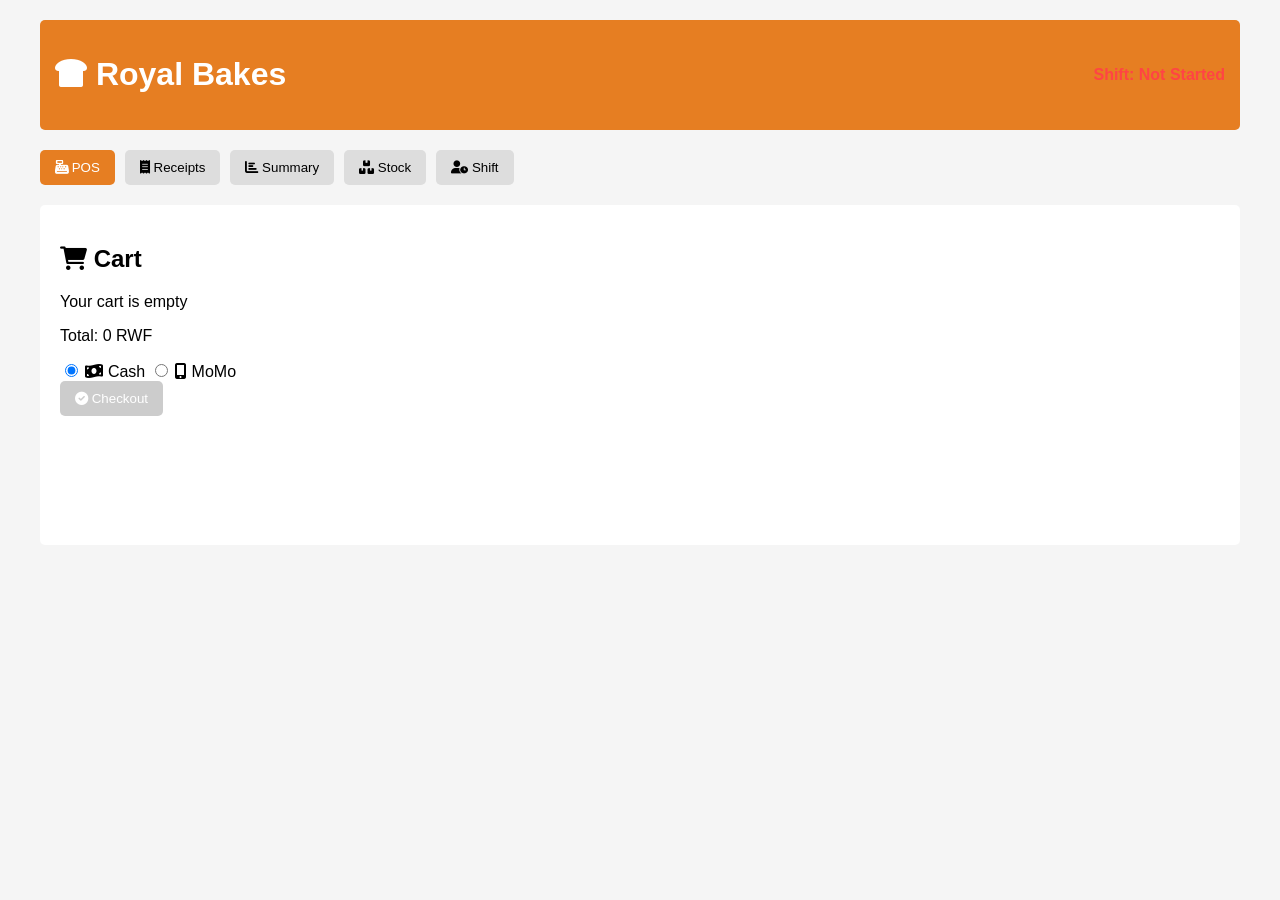
<file: Index.html>
<!DOCTYPE html>
<html lang="en">
<head>
    <meta charset="UTF-8">
    <meta name="viewport" content="width=device-width, initial-scale=1.0">
    <title>ROYAL BAKES POS</title>
    <meta name="description" content="Royal Bakes POS System">
    <meta name="theme-color" content="#e67e22" media="(prefers-color-scheme: light)">
    <meta name="theme-color" content="#b35900" media="(prefers-color-scheme: dark)">
    <link rel="manifest" href="./manifest.json">
    <link rel="stylesheet" href="https://cdnjs.cloudflare.com/ajax/libs/font-awesome/6.0.0/css/all.min.css">
    <style>
        /* Basic styles to ensure functionality even if CSS fails to load */
        body {
            font-family: Arial, sans-serif;
            margin: 0;
            padding: 0;
            background-color: #f5f5f5;
        }
        .container {
            max-width: 1200px;
            margin: 0 auto;
            padding: 20px;
        }
        header {
            background-color: #e67e22;
            color: white;
            padding: 15px;
            border-radius: 5px;
            margin-bottom: 20px;
            display: flex;
            justify-content: space-between;
            align-items: center;
        }
        nav {
            display: flex;
            gap: 10px;
            margin-bottom: 20px;
        }
        .tab-btn {
            padding: 10px 15px;
            background: #ddd;
            border: none;
            border-radius: 5px;
            cursor: pointer;
        }
        .tab-btn.active {
            background: #e67e22;
            color: white;
        }
        .tab-content {
            display: none;
            padding: 20px;
            background: white;
            border-radius: 5px;
            min-height: 300px;
        }
        .tab-content.active {
            display: block;
        }
        .btn {
            padding: 10px 15px;
            background: #e67e22;
            color: white;
            border: none;
            border-radius: 5px;
            cursor: pointer;
        }
        .btn:disabled {
            background: #ccc;
            cursor: not-allowed;
        }
        .shift-off {
            color: #ff4444;
            font-weight: bold;
        }
        .shift-on {
            color: #00C851;
            font-weight: bold;
        }
        #loading-overlay {
            position: fixed;
            top: 0;
            left: 0;
            width: 100%;
            height: 100%;
            background: rgba(0,0,0,0.5);
            z-index: 1000;
            display: none;
            justify-content: center;
            align-items: center;
            color: white;
            font-size: 1.5rem;
        }
        .noscript-warning {
            background: #ff4444;
            color: white;
            padding: 10px;
            text-align: center;
            margin-bottom: 20px;
        }
    </style>
</head>
<body>
    <noscript>
        <div class="noscript-warning">
            <i class="fas fa-exclamation-triangle"></i> JavaScript is required for this application to work properly!
        </div>
    </noscript>

    <!-- Loading Overlay -->
    <div id="loading-overlay">
        <div>
            <i class="fas fa-spinner fa-spin"></i> Loading...
        </div>
    </div>

    <div class="container">
        <header>
            <h1><i class="fas fa-bread-slice"></i> Royal Bakes</h1>
            <div id="shift-status" class="shift-off">Shift: Not Started</div>
        </header>

        <nav>
            <button class="tab-btn active" data-tab="pos"><i class="fas fa-cash-register"></i> POS</button>
            <button class="tab-btn" data-tab="receipts"><i class="fas fa-receipt"></i> Receipts</button>
            <button class="tab-btn" data-tab="summary"><i class="fas fa-chart-bar"></i> Summary</button>
            <button class="tab-btn" data-tab="stock"><i class="fas fa-boxes"></i> Stock</button>
            <button class="tab-btn" data-tab="shift"><i class="fas fa-user-clock"></i> Shift</button>
        </nav>

        <main>
            <!-- POS Tab -->
            <div id="pos" class="tab-content active">
                <div class="products-grid" id="products-grid">
                    <div class="error-message" style="display: none;">
                        <i class="fas fa-exclamation-circle"></i> Failed to load products. Please check your connection.
                    </div>
                    <!-- Products loaded dynamically -->
                </div>

                <div class="cart-container">
                    <h2><i class="fas fa-shopping-cart"></i> Cart</h2>
                    <div id="cart-items">
                        <p class="empty-cart-message">Your cart is empty</p>
                        <!-- Cart items loaded dynamically -->
                    </div>
                    <div class="cart-total">
                        <p>Total: <span id="cart-total">0</span> RWF</p>
                    </div>
                    <div class="payment-options">
                        <label><input type="radio" name="payment" value="cash" checked> <i class="fas fa-money-bill-wave"></i> Cash</label>
                        <label><input type="radio" name="payment" value="momo"> <i class="fas fa-mobile-alt"></i> MoMo</label>
                    </div>
                    <button id="checkout-btn" class="btn" disabled><i class="fas fa-check-circle"></i> Checkout</button>
                    <div id="shift-closed-alert" class="alert alert-warning" style="display: none;">
                        <i class="fas fa-exclamation-triangle"></i> Cannot checkout - shift is not started!
                    </div>
                </div>
            </div>

            <!-- Receipts Tab -->
            <div id="receipts" class="tab-content">
                <div class="date-filter">
                    <input type="date" id="receipt-date-filter">
                    <button id="filter-receipts-btn" class="btn"><i class="fas fa-filter"></i> Filter</button>
                </div>
                <div id="receipts-list">
                    <div class="error-message" style="display: none;">
                        <i class="fas fa-exclamation-circle"></i> Failed to load receipts. Please check your connection.
                    </div>
                    <!-- Receipts loaded dynamically -->
                </div>
            </div>

            <!-- Summary Tab -->
            <div id="summary" class="tab-content">
                <div class="date-range">
                    <input type="date" id="start-date">
                    <span>to</span>
                    <input type="date" id="end-date">
                    <button id="filter-summary-btn" class="btn"><i class="fas fa-filter"></i> Filter</button>
                </div>
                <div id="summary-content">
                    <div class="error-message" style="display: none;">
                        <i class="fas fa-exclamation-circle"></i> Failed to load summary data. Please check your connection.
                    </div>
                    <!-- Summary content loaded dynamically -->
                </div>
            </div>

            <!-- Stock Tab -->
            <div id="stock" class="tab-content">
                <div id="low-stock-alerts" class="stock-alerts">
                    <!-- Low stock alerts appear here -->
                </div>
                <div class="stock-form">
                    <input type="text" id="item-name" placeholder="Item Name">
                    <input type="number" id="item-price" placeholder="Price (RWF)">
                    <input type="text" id="item-quantity" placeholder="Quantity or 'unlimited'">
                    <button id="add-item-btn" class="btn"><i class="fas fa-plus"></i> Add Item</button>
                </div>
                <div id="stock-items">
                    <div class="error-message" style="display: none;">
                        <i class="fas fa-exclamation-circle"></i> Failed to load stock items. Please check your connection.
                    </div>
                    <!-- Stock items loaded dynamically -->
                </div>
            </div>

            <!-- Shift Tab -->
            <div id="shift" class="tab-content">
                <div class="shift-controls">
                    <button id="start-shift-btn" class="btn"><i class="fas fa-play"></i> Start Shift</button>
                    <button id="end-shift-btn" class="btn" disabled><i class="fas fa-stop"></i> End Shift</button>
                    <div id="whatsapp-section" style="display: none; margin-top: 20px;">
                        <button id="send-whatsapp-btn" class="btn"><i class="fab fa-whatsapp"></i> Send Shift Summary via WhatsApp</button>
                    </div>
                </div>
                <div id="shift-summary">
                    <div class="error-message" style="display: none;">
                        <i class="fas fa-exclamation-circle"></i> Failed to load shift data. Please check your connection.
                    </div>
                    <!-- Shift summary loaded dynamically -->
                </div>
            </div>
        </main>
    </div>

    <!-- Receipt Modal -->
    <div id="receipt-modal" class="modal" style="display: none; position: fixed; top: 0; left: 0; width: 100%; height: 100%; background: rgba(0,0,0,0.5); z-index: 1001;">
        <div class="modal-content" style="background: white; margin: 50px auto; padding: 20px; width: 80%; max-width: 500px; border-radius: 5px;">
            <span class="close" style="float: right; cursor: pointer; font-size: 1.5rem;">&times;</span>
            <div id="receipt-content">
                <!-- Receipt content loaded dynamically -->
            </div>
            <button id="copy-receipt-btn" class="btn"><i class="fas fa-copy"></i> Copy Receipt</button>
        </div>
    </div>

    <!-- Scripts -->
    <script>
        // Error handling for script loading
        function loadScript(src, onError) {
            return new Promise((resolve, reject) => {
                const script = document.createElement('script');
                script.src = src;
                script.onload = resolve;
                script.onerror = () => {
                    console.error(`Failed to load script: ${src}`);
                    if (onError) onError();
                    reject();
                };
                document.body.appendChild(script);
            });
        }

        // Load scripts with fallbacks
        Promise.all([
            loadScript('./script.js', () => {
                document.querySelectorAll('.error-message').forEach(el => el.style.display = 'block');
            }).catch(() => {
                console.error('Main application script failed to load');
            }),
            loadScript('./firebase.js').catch(() => {
                console.error('Firebase script failed to load');
            })
        ]).then(() => {
            console.log('All scripts loaded successfully');
        });

        // Service Worker Registration with fallback
        if ('serviceWorker' in navigator) {
            window.addEventListener('load', () => {
                navigator.serviceWorker.register('./sw.js')
                    .then(reg => {
                        console.log('Service Worker registered');
                        reg.update();
                    })
                    .catch(err => {
                        console.error('SW registration failed:', err);
                        document.getElementById('loading-overlay').textContent = 'Offline mode: Some features may be limited';
                    });
            });
        }

        // Basic tab functionality in case JS fails to load fully
        document.querySelectorAll('.tab-btn').forEach(btn => {
            btn.addEventListener('click', function() {
                const tabId = this.getAttribute('data-tab');
                document.querySelectorAll('.tab-content').forEach(content => {
                    content.classList.remove('active');
                });
                document.querySelectorAll('.tab-btn').forEach(btn => {
                    btn.classList.remove('active');
                });
                document.getElementById(tabId).classList.add('active');
                this.classList.add('active');
            });
        });

        // Loading state control
        function showLoader() {
            document.getElementById('loading-overlay').style.display = 'flex';
        }
        function hideLoader() {
            document.getElementById('loading-overlay').style.display = 'none';
        }

        // Initial loader
        window.addEventListener('DOMContentLoaded', () => {
            setTimeout(hideLoader, 1000);
        });
    </script>
</body>
</html>
</file>
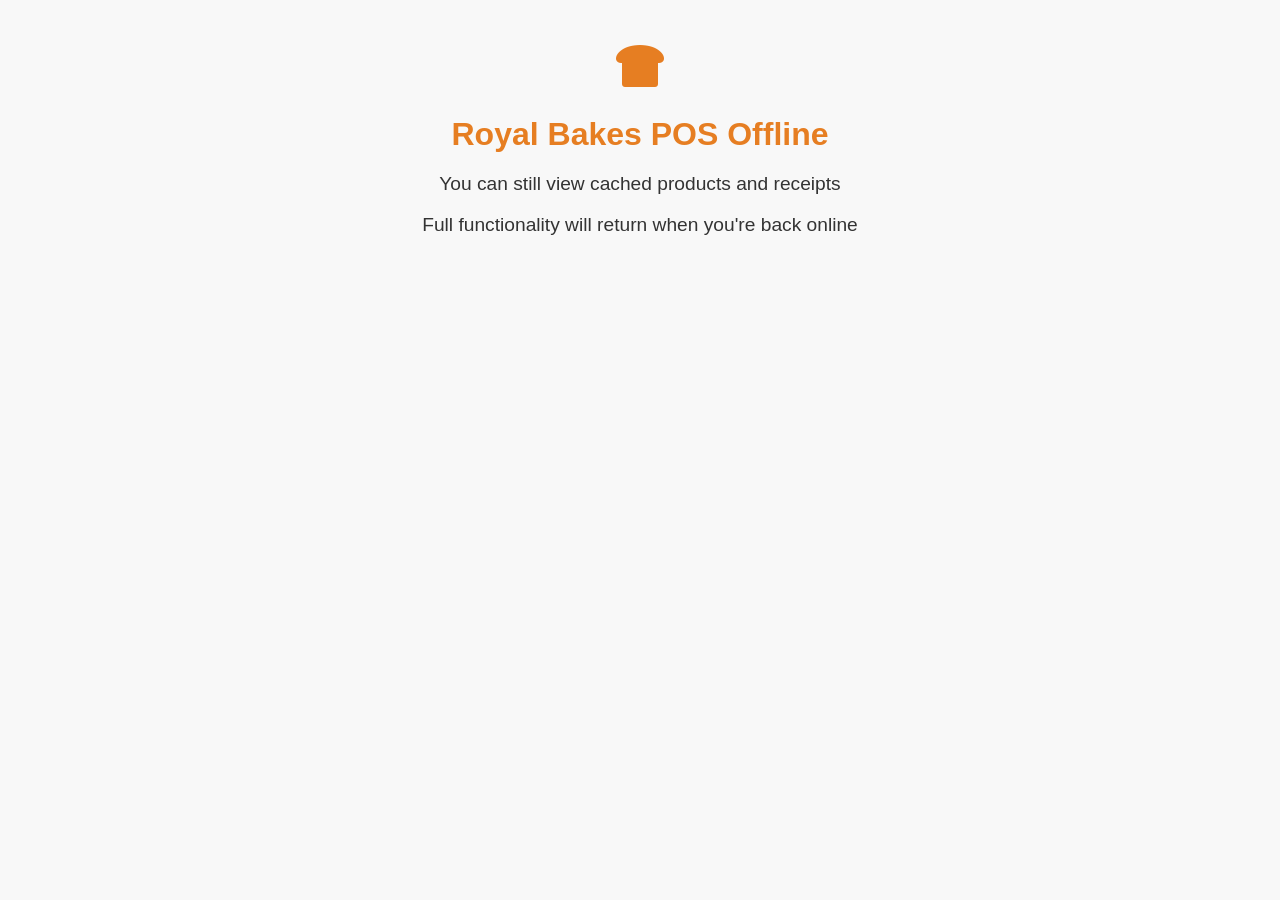
<file: offline.html>
<!DOCTYPE html>
<html>
<head>
  <title>Royal Bakes - Offline</title>
  <meta name="viewport" content="width=device-width, initial-scale=1.0">
  <style>
    body {
      font-family: 'Segoe UI', Tahoma, Geneva, Verdana, sans-serif;
      text-align: center;
      padding: 2rem;
      background-color: #f8f8f8;
      color: #e67e22;
    }
    h1 {
      font-size: 2rem;
      margin-bottom: 1rem;
    }
    p {
      font-size: 1.2rem;
      color: #333;
    }
    .icon {
      font-size: 3rem;
      margin-bottom: 1rem;
      color: #e67e22;
    }
  </style>
  <!-- Use same Font Awesome as your main app -->
  <link rel="stylesheet" href="https://cdnjs.cloudflare.com/ajax/libs/font-awesome/6.0.0/css/all.min.css">
</head>
<body>
  <div class="icon">
    <i class="fas fa-bread-slice"></i>
  </div>
  <h1>Royal Bakes POS Offline</h1>
  <p>You can still view cached products and receipts</p>
  <p>Full functionality will return when you're back online</p>
</body>
</html>
</file>
